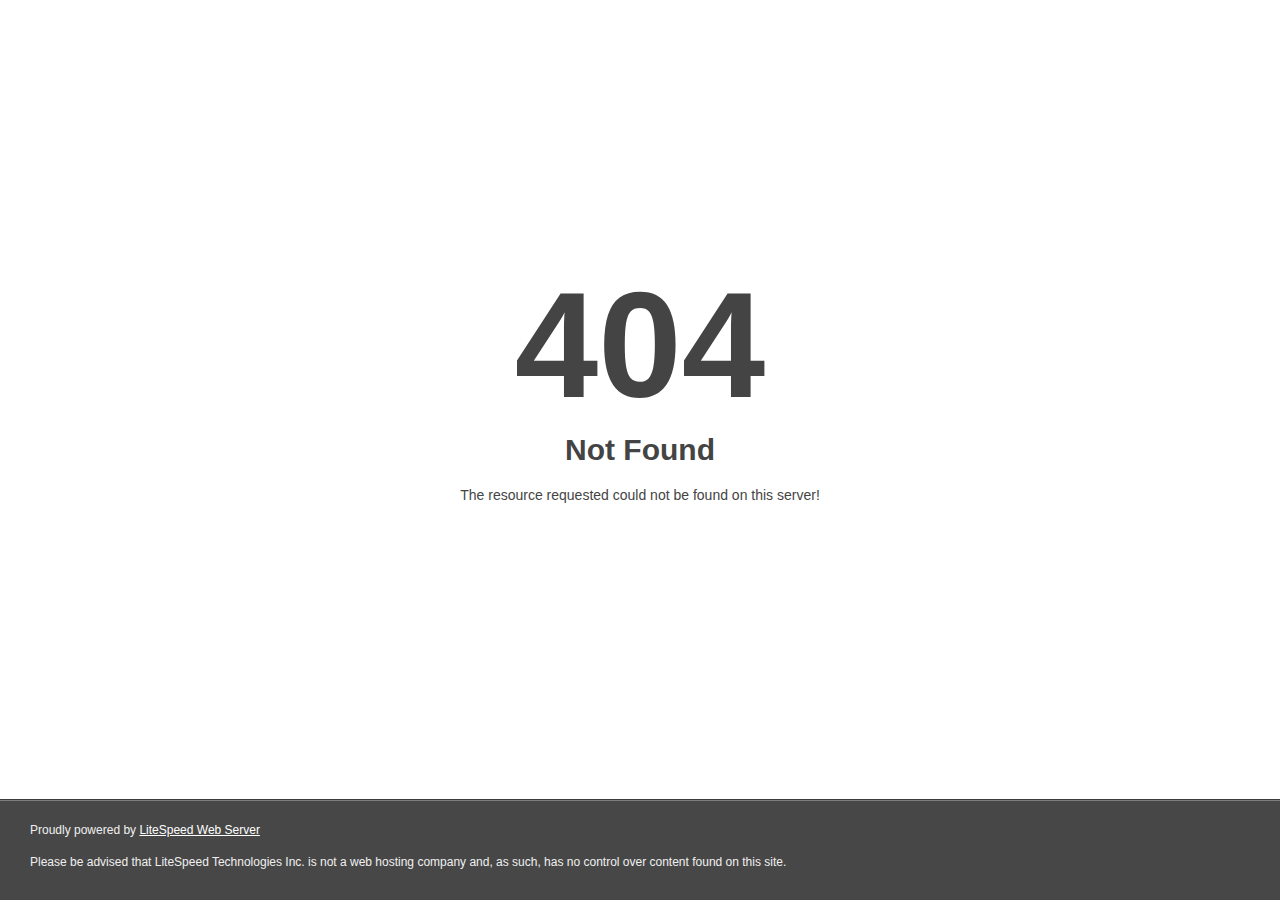
<file: cause.html>
<!DOCTYPE html>
<html style="height:100%">
<head>
<meta name="viewport" content="width=device-width, initial-scale=1, shrink-to-fit=no" />
<title> 404 Not Found
</title></head>
<body style="color: #444; margin:0;font: normal 14px/20px Arial, Helvetica, sans-serif; height:100%; background-color: #fff;">
<div style="height:auto; min-height:100%; ">     <div style="text-align: center; width:800px; margin-left: -400px; position:absolute; top: 30%; left:50%;">
        <h1 style="margin:0; font-size:150px; line-height:150px; font-weight:bold;">404</h1>
<h2 style="margin-top:20px;font-size: 30px;">Not Found
</h2>
<p>The resource requested could not be found on this server!</p>
</div></div><div style="color:#f0f0f0; font-size:12px;margin:auto;padding:0px 30px 0px 30px;position:relative;clear:both;height:100px;margin-top:-101px;background-color:#474747;border-top: 1px solid rgba(0,0,0,0.15);box-shadow: 0 1px 0 rgba(255, 255, 255, 0.3) inset;">
<br>Proudly powered by  <a style="color:#fff;" href="http://www.litespeedtech.com/error-page">LiteSpeed Web Server</a><p>Please be advised that LiteSpeed Technologies Inc. is not a web hosting company and, as such, has no control over content found on this site.</p></div></body></html>
</file>
